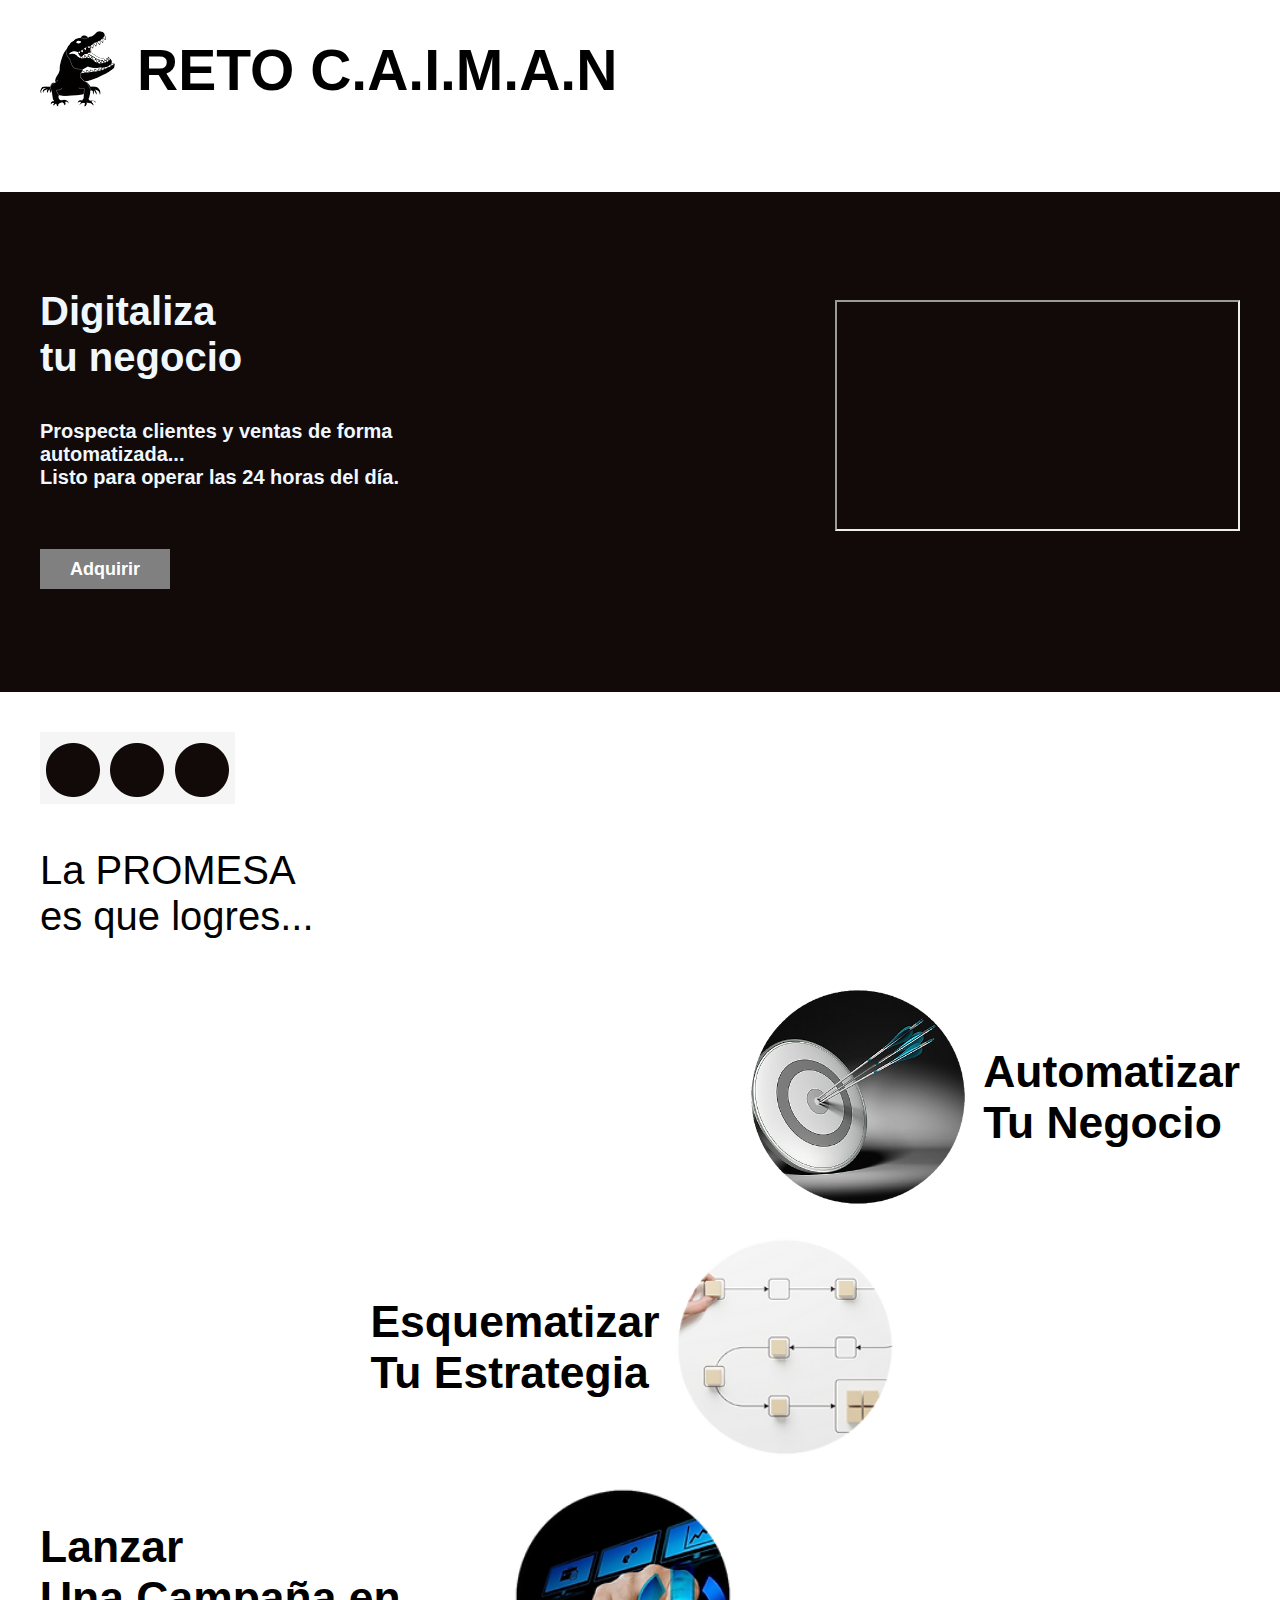
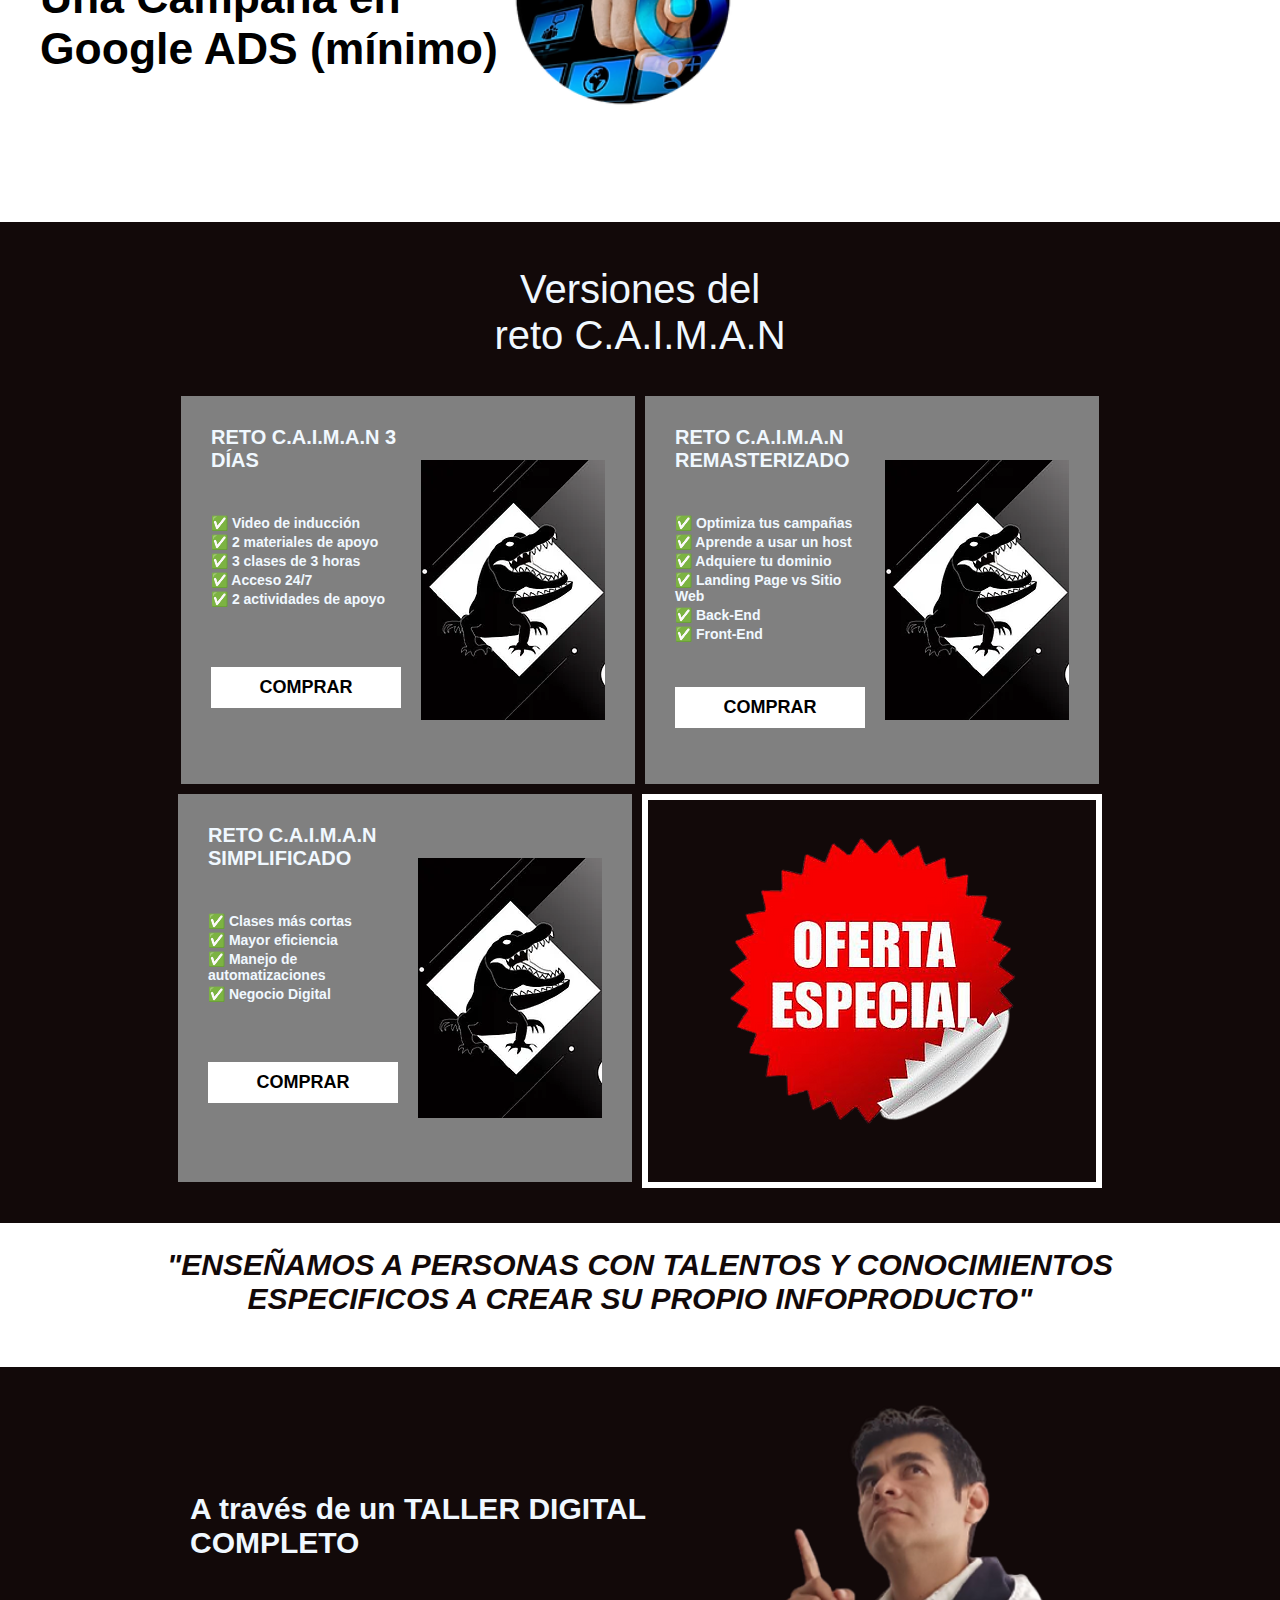
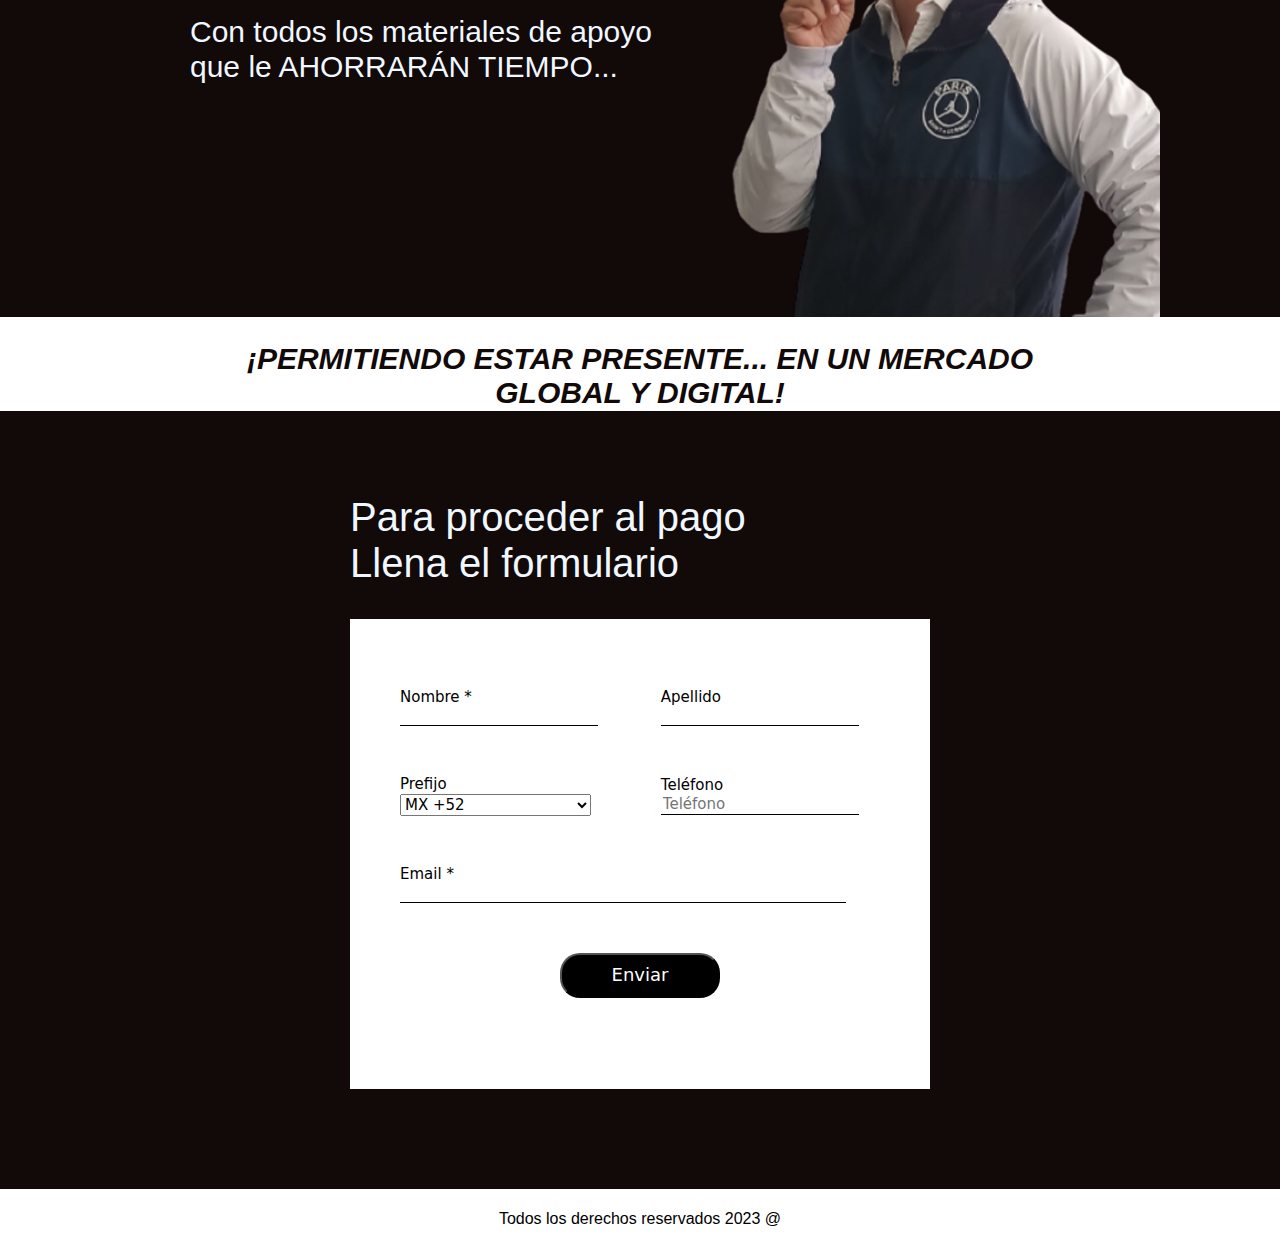
<file: Reto-caiman/index.html>
<!DOCTYPE html>
<html lang="en">
<head>
    <meta charset="UTF-8">
    <meta http-equiv="X-UA-Compatible" content="IE=edge">
    <meta name="viewport" content="width=device-width, initial-scale=1.0">
    <title>Reto C.A.I.M.A.N</title>
    <link rel="stylesheet" href="css/normalize.css">
    <link rel="stylesheet" href="css/estilos.css">

</head>
<body>
    <header>
        <div class="contenedor">
            <div class="barra">
                <a href="/"> <img src="img/Logo-retocaiman.webp" alt="Logotipo de reto caiman"> </a>

                <h1 class="principal">RETO C.A.I.M.A.N</h1>
            </div>
        </div>
    </header>

    <section>
        <div class="container-cover"> 
            <div class="cover">
                <div class="texto">
                    <h2 class="negrita ">Digitaliza </br>tu negocio</h2>
                    <p class="separacion">Prospecta clientes y ventas de forma automatizada...</br>
                    Listo para operar las 24 horas del día.</p>
                    <a class="boton boton-adquirir" href="#">Adquirir</a>
                </div>
                <div class="video">
                    <iframe width=401  height=227 preload="none" playsinline="true" src="https://video.wixstatic.com/video/2c10f0_9b0c4ce2bc464dbcaad2aba085ed1ff9/720p/mp4/file.mp4"></iframe>
                </div>
            </div>
        </div>
    </section>

    <section>
        <div class="container-cover-blanco">
            <div class="contenedor-blanco">
                <img id="puntos" src="img/puntos.png" alt="">
                <h2>La PROMESA </br>es que logres...</h2>
                <div class="bloque-promesas">
                    <div class="img1">
                        <img src="img/recurso-1.webp"  width=200 alt="">
                        <h3>Automatizar </br>Tu Negocio</h3>
                    </div>
                    <div class="img2">
                        <h3>Esquematizar </br> Tu Estrategia</h3>
                        <img src="img/recurso-2.png_" alt="">
                    </div>
                    <div class="img3">
                        <h3>Lanzar </br> Una Campaña en </br>Google ADS (mínimo)</h3>
                        <img src="img/recurso-3.png_" alt="">
                    </div>
                </div>
            </div>
        </div>
    </section>

    <main>
        <div class="container-cover-versiones">
        <h2>Versiones del</br> reto C.A.I.M.A.N</h2>
            <div class="cuadricula-versiones">
                <div class="versiones">
                    <div class="version1">
                        <div class="texto">
                            <h3>RETO C.A.I.M.A.N 3 DÍAS</h3>
                            <li>✅ Video de inducción</li>
                            <li>✅ 2 materiales de apoyo</li>
                            <li>✅ 3 clases de 3 horas</li>
                            <li>✅ Acceso 24/7</li>
                            <li>✅ 2 actividades de apoyo</li>
                            <a class="boton boton-comprar" href="#">Comprar</a>
                        </div>
                        <div class="img-caiman">
                            <img src="img/vesion-caiman.webp" alt="">
                        </div>
                    </div>
                    <div class="version2">
                        <div class="texto">
                            <h3>RETO C.A.I.M.A.N REMASTERIZADO</h3>
                            <li>✅ Optimiza tus campañas</li>
                            <li>✅ Aprende a usar un host</li>
                            <li>✅ Adquiere tu dominio</li>
                            <li>✅ Landing Page vs Sitio Web</li>
                            <li>✅ Back-End</li>
                            <li>✅ Front-End</li>
                            <a class="boton boton-comprar" href="#">Comprar</a>
                        </div>
                        <div class="img-caiman">
                            <img src="img/vesion-caiman.webp" alt="">
                        </div>
                    </div>
                    <div class="version3">
                        <div class="texto">
                            <h3>RETO C.A.I.M.A.N SIMPLIFICADO</h3>
                            <li>✅ Clases más cortas</li>
                            <li>✅ Mayor eficiencia</li>
                            <li>✅ Manejo de automatizaciones</li>
                            <li>✅ Negocio Digital</li>
                            <a class="boton boton-comprar" href="#">Comprar</a>
                        </div>
                        <div class="img-caiman">
                            <img src="img/vesion-caiman.webp" alt="">
                        </div>
                    </div>
                    <div class="version4">
                        <img src="img/oferta.webp" alt="">
                    </div>
                </div>
            </div>
        </div>
    </main>

    <section>
        <div class="viñeta contenedor">
            <h2>"Enseñamos a personas con talentos y conocimientos </br>especificos a crear su propio infoproducto"</h2>
        </div>
    </section>

    <section class="fondo">
        <div class="contenedor taller-digital">
            <div class="texto">
                <h2>A través de un TALLER DIGITAL COMPLETO</h2>
                <p>Con todos los materiales de apoyo </br> que le AHORRARÁN TIEMPO...</p>
            </div>
            <div class="lic">
                <img src="img/lic.webp" alt="">
            </div>
        </div>
    </section>

    <section>
        <div class="viñeta">
            <h2>¡PERMITIENDO ESTAR PRESENTE... EN UN MERCADO </br>GLOBAL Y DIGITAL!</h2>
        </div>
    </section>

    <section>
        <div class="fondo">
            <div class="titulo-formulario">
                <h2>Para proceder al pago </br> Llena el formulario</h2>
            </div>
            <div class="contenedor-formulario">
                <form action="" class="form">
                    <div class="divisor">
                        <div class="inputContainer">
                            <label for="" class="label">Nombre *</label></br>
                            <input type="text" class="input" placeholder="" required>
                        </div>
                    
                        <div class="inputContainer">
                            <label for="" class="label1">Apellido</label></br>
                            <input type="text" class="input1" placeholder="">
                        </div>
                    
                        <div class="inputContainer">
                            <label for="" class="Prefijo1" >Prefijo</label></br>
                            <select name="prefijo" id="prefijo"></br>
                                <option value="MX +52">MX +52</option>
                                <option value="AW +297">AW +297</option>
                                <option value="AF +93">AF +93</option>
                            </select>
                        </div>
                    
                        <div class="inputContainer">
                            <label for="" class="label3">Teléfono</label></br>
                            <input type="tel" class="input3" placeholder="Teléfono">
                        </div>
                        <div class="inputContainer">
                            <label for="" class="label4">Email *</label></br>
                        <input type="email" class="input4" placeholder="" required>
                        </div>
                    </div>
                    <div class="contenedor-boton">
                        <input type="submit" class="submitBtn" value="Enviar">
                     </div>
                </form>
            </div>
        </div>

    </section>

    <!--Footer-->
    <footer>
        <p> Todos los derechos reservados 2023 &commat;</p>
    </footer>
</body>
</html>
</file>
<file: Reto-caiman/css/estilos.css>
/*Globales*/
html{
    font-size: 62.5% ; /* equivale 1 rem a 10 px */
}
body{
    font-family: Arial, Helvetica, sans-serif;

}
h2{
    font-size: 4rem;
    font-weight: 100;
}


p{
    font-size: 1.6rem;
}

/* Botones */

.boton{
    color: white;
    font-weight: 700;
    text-decoration: none;
    font-size: 1.8rem;
    padding: 1rem 3rem;
}
.boton-adquirir{
    background-color: grey;
}

.boton-comprar{
    background-color: white;
    color: black;  
}

.boton-enviar{
    background-color: black;
}

/* Utilidades */

.negrita{
    font-weight: 700;
}
.contenedor{
max-width: 120rem;
margin: 0 auto;
padding-bottom: 5rem;
}
.contenedor-video{
    max-width: 120rem;
    margin: 0 auto;
    display: flex;
    align-items: center;
    justify-content: space-between;
}

.fondo{
background-color: rgb(18 9 9);
background-size: cover;
color: aliceblue;
}

.barra{

    display: flex;

}

.barra a{
    padding-top: 3rem;
    padding-right: 2rem;
}

.principal{
    font-size: 5.7rem;
    font-family: Arial, Helvetica, sans-serif;
}

.presentacion{
    padding-top: 5rem;
    padding-left: 5rem;
}

.presentacion iframe{
    align-items: center;
    display: flex;
    flex-direction: column;
    height: 10%;
    justify-content: center;
    top: 0;
    width: 10%;
   
}

.separacion{
    padding-bottom: 5rem;
}

/*COVER*/


.container-cover{
    width: 100%;
    height: 50rem;
    background-color: rgb(18 9 9);
    background-position: right;
    
}


.cover{
    max-width: 120rem;
    height: 90%;
    margin: auto;
    display: flex;
    align-items: center;
    justify-content: space-between;
    color: aliceblue;
   
}

.container-cover .texto{
    max-width: 40rem;
    
}

.container-cover .texto h2{
    font-size: 4rem;
    font-weight: 600;
}

.container-cover .texto p{
    font-size: 2rem;
    margin-top: 4rem;
    font-weight: bold;
}

/* Sección de promesas */

.container-cover-blanco{
    max-width: 120rem;
    height: 100%;
    margin: auto;
    display: flex;
    
    justify-content: space-between;
    padding-bottom: 10rem;
}

.contenedor-blanco{
    width: 100%;
    background-position: right;
    font-size: 4.1rem;
    margin-bottom: 0%;
}
#puntos{
    padding-top: 4rem;
}

.contenedor-blanco .img1{
    display: flex;
    align-items: center;
    justify-content: end;
    
}

.contenedor-blanco .img2{
    display: flex;
    align-items: center;
    justify-content: center;
}

.contenedor-blanco .img3{
    display: flex;
    align-items: center;
    justify-content: start;
}

.bloque-promesas {
    font-size: 3.8rem;
}

.img1 img{
    width: 25rem;
}
.img2 img{
    width: 25rem;
}
.img3 img{
    width: 25rem;
}

/* Sección versiones de reto caiman */

main{
    background-color: rgb(18 9 9);  
}
footer{
    font-size: 3rem;
    font-weight: 100;
    font-family: sans-serif;
    color: black;
    margin: .5rem;
    display: flex;
    justify-content: center;
}

.container-cover-versiones{
  /*  flex-wrap: wrap;*/
  max-width: 120rem;
  height: 100%;
  margin: auto;
  padding-top: 1rem;
  width: 100%;
  justify-content: space-between;
  flex-wrap: wrap;
  color: aliceblue;
}

.container-cover-versiones h2{
    display: flex;
    justify-content: center;
    text-align: center;
    color: aliceblue; 
}

.cuadricula-versiones{
   
    padding-bottom: 3rem;
   
   
}
.versiones{
    display: flex;
    flex-wrap: wrap;
    justify-content: center;
}
.versiones .texto{
    display: flex;
    flex-direction: column;
    padding-top: 1rem;
    padding-left: 3rem;
    padding-right: 2rem; 
}
.versiones .texto h3{
    font-size:2rem;
    padding-bottom: 2rem;
}
.versiones .texto li{
    font-size: 1.4rem;
    margin-top: .3rem;
    font-weight: bold; 
    list-style-type: none; 
}
.versiones .texto a{
    margin-top: 6rem;
    display: flex;
    justify-content: center;
    text-transform: uppercase;
}
.versiones .img-caiman{
    display: flex;
    align-items: center;
    justify-content: center;
    margin-right: 3rem;
}

.version1 {
    background-color: grey;
    display: flex;
    width: 45.4rem;
    height: 38.8rem;
    margin: .5rem;  
}


.version2{
    background-color: grey;
    display: flex;
    width: 45.4rem;
    height: 38.8rem;
    margin: .5rem; 
}
.version2 .texto a{
    margin-top: 4.5rem;
}

.version3{
    background-color: grey;
    display: flex;
    width: 45.4rem;
    height: 38.8rem;
    margin: .5rem;
}
.version4{
    border-color: white;
    border-width: .6rem;
    border-style:solid;
    display: flex;
    width: 44.8rem;
    height: 38.2rem;
    justify-content: space-between;
    justify-content: center;
    align-items: center;
    margin: .5rem;
}

/* Viñeta */
.viñeta h2{
    color:rgb(18 9 9) ;
    justify-content: center;
    text-align: center;
    margin-bottom: 0;
    font-weight:bold;
    font-style: italic;
    font-size: 3rem;
    text-transform: uppercase;
}

/* Taller digital */
.taller-digital{
    display: flex;
    padding-bottom: 0;
}

.taller-digital .texto{
    padding-top: 10rem;
    padding-left: 15rem;
    display: flex;
    flex-direction: column;
}

.taller-digital .texto h2{
    font-size: 3rem;
    font-weight: bold;
}
.taller-digital .texto p{
    font-size: 3rem;
}
.taller-digital .lic img{
    display: flex;
    width: 50rem;
    height: 55rem;
    object-fit: cover;
    padding-bottom: 0;
    padding-right: 8rem;
}

/* Formulario*/
.contenedor-formulario{
    max-width: 120rem;
    margin: 0 auto;
    padding-bottom: 10rem;
    display: flex;
    flex-direction: column;
    justify-content: center;
    align-items: center;
    }

.titulo-formulario{
    padding-top: 5rem;
    padding-left: 10rem;
    font-size: 4rem;
}
.titulo-formulario h2{
    padding-left: 25rem;
}
.form{
    background-color: white;
    color: black;
    font-size: 2rem;
    width: 54rem;
    height: 43rem;
    padding: 2rem;
    justify-content: center;
    font-family: system-ui, -apple-system, BlinkMacSystemFont, 'Segoe UI', Roboto, Oxygen, Ubuntu, Cantarell, 'Open Sans', 'Helvetica Neue', sans-serif;
}
.divisor{
    color: black;
    font-size: 1.5rem;
    display: flex;
    justify-content: center;
    justify-content: space-between;
    flex-wrap: wrap;
    align-items: center;
    padding-left: 2rem;
    
}
.divisor input{
    border-top: none;
    border-left: none;
    border-right: none;
    border-bottom: .1rem;
    border-bottom-style: solid;
    border-color: black;
}

.divisor .inputContainer{
    flex-wrap:wrap ;
    width: 46%;
    min-height: 2.5rem;
    padding-top: 5rem;
    margin-left: 1rem;
    margin-right: 1rem;
}

.contenedor-boton{
    display: flex;
    margin-top: 5rem;
    justify-content: center;
    align-items: center;
    margin-bottom:10rem ;
}
.contenedor-boton .submitBtn{
    background-color: black;
    color: white;
    font-weight: 100;
    text-decoration: none;
    font-size: 1.8rem;
    padding: 1rem 5rem;
    border-radius: 2rem;
}
.inputContainer select{
    width: 80%;
}
.inputContainer .label3{
    margin-left: 0;
}

.inputContainer .input4{
    display: flex;
    width: 185%;
}
</file>
